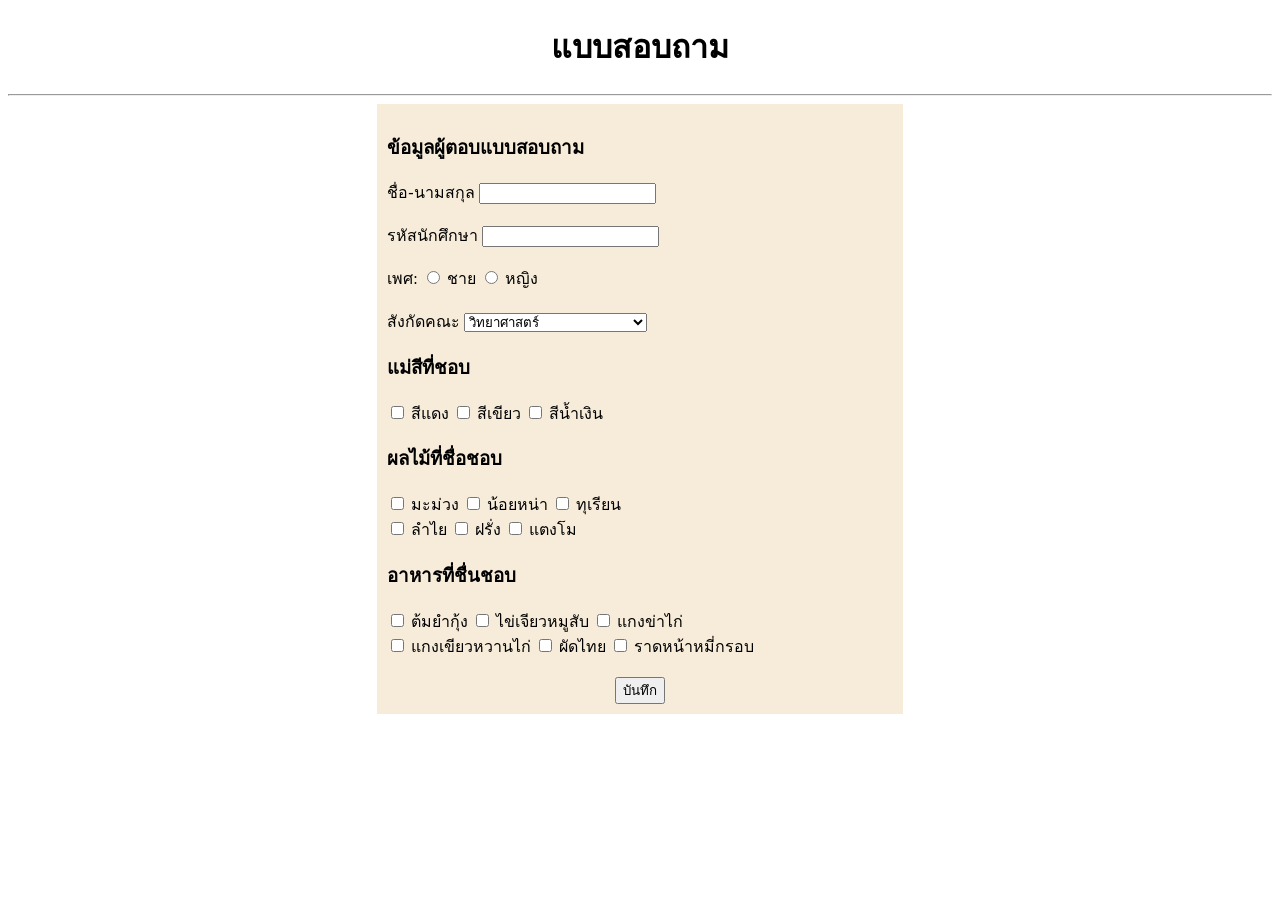
<file: index.html>
<!DOCTYPE html>
<html lang="en">

<head>
  <meta charset="UTF-8">
  <meta name="viewport" content="width=device-width, initial-scale=1.0">
  <title> Assignment01 </title>
</head>

<style>
    .container {
        background-color: rgb(247, 236, 218);
        width: 40%;
        margin: auto;
        padding: 10px;
    }

    .submit-button {
      display: block;
      margin: 0 auto;
      text-align: center;
    }
</style>
</head>

<body>
  <h1 style="text-align: center;"> แบบสอบถาม </h1>
  <hr>
<div class="container">
    <body>
        <h3> ข้อมูลผู้ตอบแบบสอบถาม </h3>
      
        <tbody>
        <label for="fname"> ชื่อ-นามสกุล </label>
        <input type="text" id="fname" name="fname"><br><br>
        <label for="lname"> รหัสนักศึกษา </label>
        <input type="password" id="lname" name="lname"><br><br>
      
        <label>เพศ:</label>
        <input type="radio" name="gender" value="male"> ชาย
        <input type="radio" name="gender" value="female"> หญิง<br><br>
      
        <label for="faculty"> สังกัดคณะ </label>
        <select id="faculty" name="faculty">
          <option value="Science"> วิทยาศาสตร์ </option>
          <option value="Engineering"> วิศวกรรมศาสตร์ </option>
          <option value="Computer science"> วิทยาการคอมพิวเตอร์ </option>
          <option value="Education"> ครุศาสตร์ </option>
          <option value="Business Administration and Management"> บริหารธุรกิจและการจัดการ 
          </option>
          <option value="Humanities"> มนุษยศาสตร์ </option>
          <option value="Industrial technology"> เทคโนโลยีอุตสาหกรรม </option>
          <option value="Agriculture"> เกษตรศาสตร์ </option>
          <option value="Nursing Science"> พยาบาลศาสตร์
          </option>
          <option value="Public health"> สาธารณสุขศาสตร์ </option>
          <option value="Thai traditional medicine and alternatives"> แพทย์แผนไทยและทางเลือก </option>
          <option value="Jurisprudence"> นิติศาสตร์ </option>
          </select><br>
      
        <h3> แม่สีที่ชอบ </h3>
          <input type="checkbox" name="vehicle1" value=" Red ">
          <label for="vehicle1">สีแดง</label>
          <input type="checkbox" name="vehicle2" value=" Green ">
          <label for="vehicle2">สีเขียว</label>
          <input type="checkbox" name="vehicle3" value=" Blue ">
          <label for="vehicle3">สีน้ำเงิน</label><br>
      
          <h3> ผลไม้ที่ชื่อชอบ </h3>
          <input type="checkbox" name="vehicle1" value=" มะม่วง ">
          <label for="vehicle1">มะม่วง</label>
          <input type="checkbox" name="vehicle2" value=" น้อยหน่า ">
          <label for="vehicle2"> น้อยหน่า </label>
          <input type="checkbox" name="vehicle3" value=" ทุเรียน ">
          <label for="vehicle3"> ทุเรียน </label><br>
          <input type="checkbox" name="vehicle1" value=" ลำไย ">
          <label for="vehicle1"> ลำไย </label>
          <input type="checkbox" name="vehicle2" value=" ฝรั่ง ">
          <label for="vehicle2"> ฝรั่ง </label>
          <input type="checkbox" name="vehicle3" value=" แตงโม ">
          <label for="vehicle3"> แตงโม </label><br>
      
          <h3> อาหารที่ชื่นชอบ </h3>
          <input type="checkbox" name="vehicle1" value=" ต้มยำกุ้ง ">
          <label for="vehicle1"> ต้มยำกุ้ง </label>
          <input type="checkbox" name="vehicle2" value=" ไข่เจียวหมูสับ ">
          <label for="vehicle2"> ไข่เจียวหมูสับ </label>
          <input type="checkbox" name="vehicle3" value=" แกงข่าไก่ ">
          <label for="vehicle3"> แกงข่าไก่ </label><br>
          <input type="checkbox" name="vehicle1" value=" แกงเขียวหวานไก่ ">
          <label for="vehicle1"> แกงเขียวหวานไก่ </label>
          <input type="checkbox" name="vehicle2" value=" ผัดไทย ">
          <label for="vehicle2"> ผัดไทย </label>
          <input type="checkbox" name="vehicle3" value=" ราดหน้าหมี่กรอบ ">
          <label for="vehicle3"> ราดหน้าหมี่กรอบ </label><br><br>
        </form>
      
        <input class="submit-button" type="submit" value="บันทึก">
      </tbody>
      </table>
      </body>
    </div>

</body>
</html>
</file>
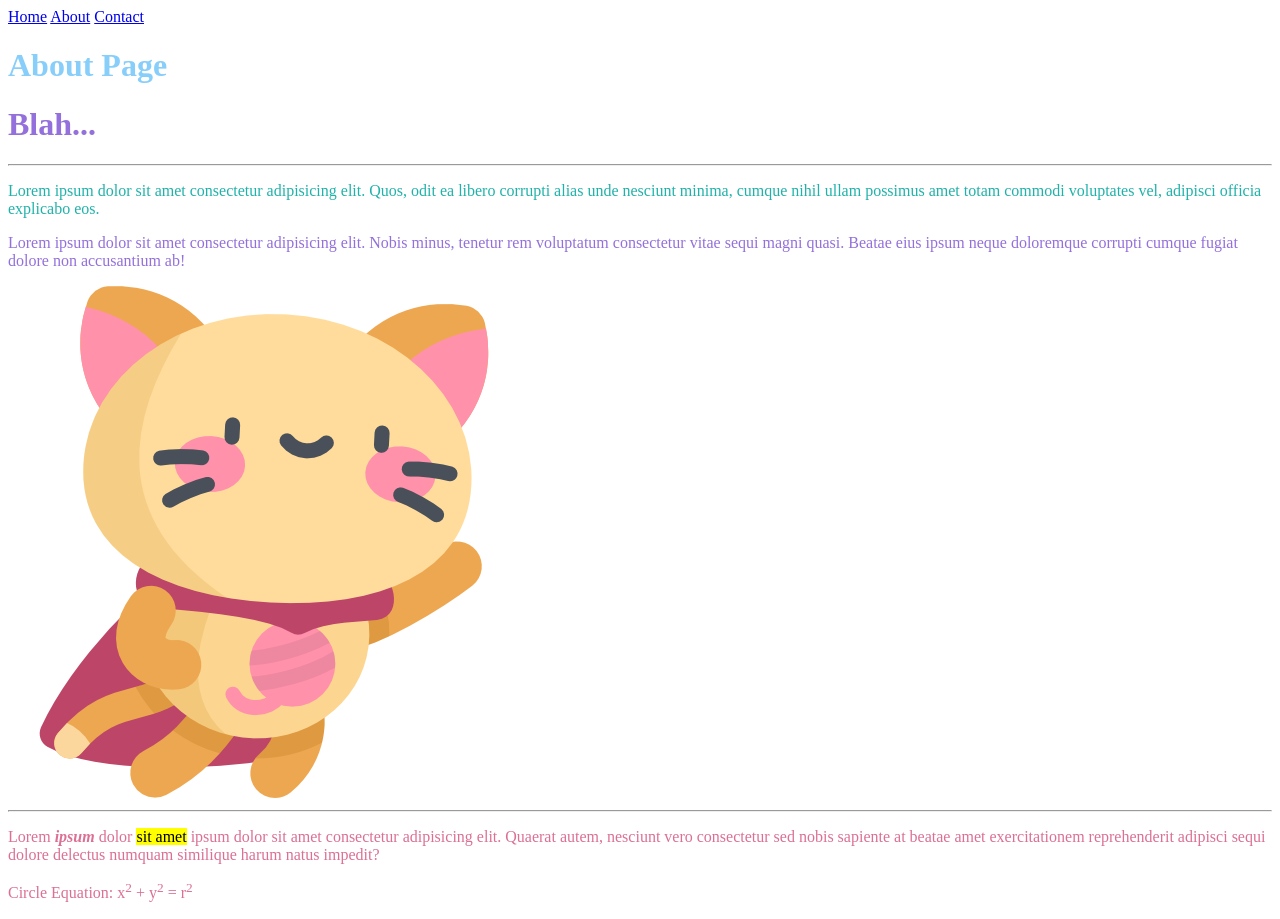
<file: about.html>
<!DOCTYPE html>
<html lang="en">
<head>
  <meta charset="UTF-8">
  <meta name="viewport" content="width=device-width, initial-scale=1.0">
  <title>Document</title>
  <link rel="stylesheet" href="css/mystyle.css">
  <style>
    h1{
      color: aquamarine;
    }
    p{
      color: palevioletred;
    }
  </style>
</head>
<body>
  <a href="index.html">Home</a>
  <a href="about.html">About</a> 
  <a href="contact.html">Contact</a>
  <h1 style="color: lightskyblue;">About Page</h1>
  <h1 class="p2">Blah...</h1>
  <hr>
  <p id="p1">Lorem ipsum dolor sit amet consectetur adipisicing elit. Quos, odit ea libero corrupti alias unde nesciunt minima, cumque nihil ullam possimus amet totam commodi voluptates vel, adipisci officia explicabo eos.</p>
  <p class="p2">Lorem ipsum dolor sit amet consectetur adipisicing elit. Nobis minus, tenetur rem voluptatum consectetur vitae sequi magni quasi. Beatae eius ipsum neque doloremque corrupti cumque fugiat dolore non accusantium ab!</p>
  <img title="cute" src="/cats/kitty (3).png" alt="">
 <hr>
 <p>Lorem <b><i>ipsum</i></b> dolor <mark>sit amet</mark> ipsum dolor sit amet consectetur adipisicing elit. Quaerat autem, nesciunt vero consectetur sed nobis sapiente at beatae amet exercitationem reprehenderit adipisci sequi dolore delectus numquam similique harum natus impedit?</p>
 <p>Circle Equation: x<sup>2</sup> + y<sup>2</sup> = r<sup>2</sup></p>
</body>
</html>
</file>
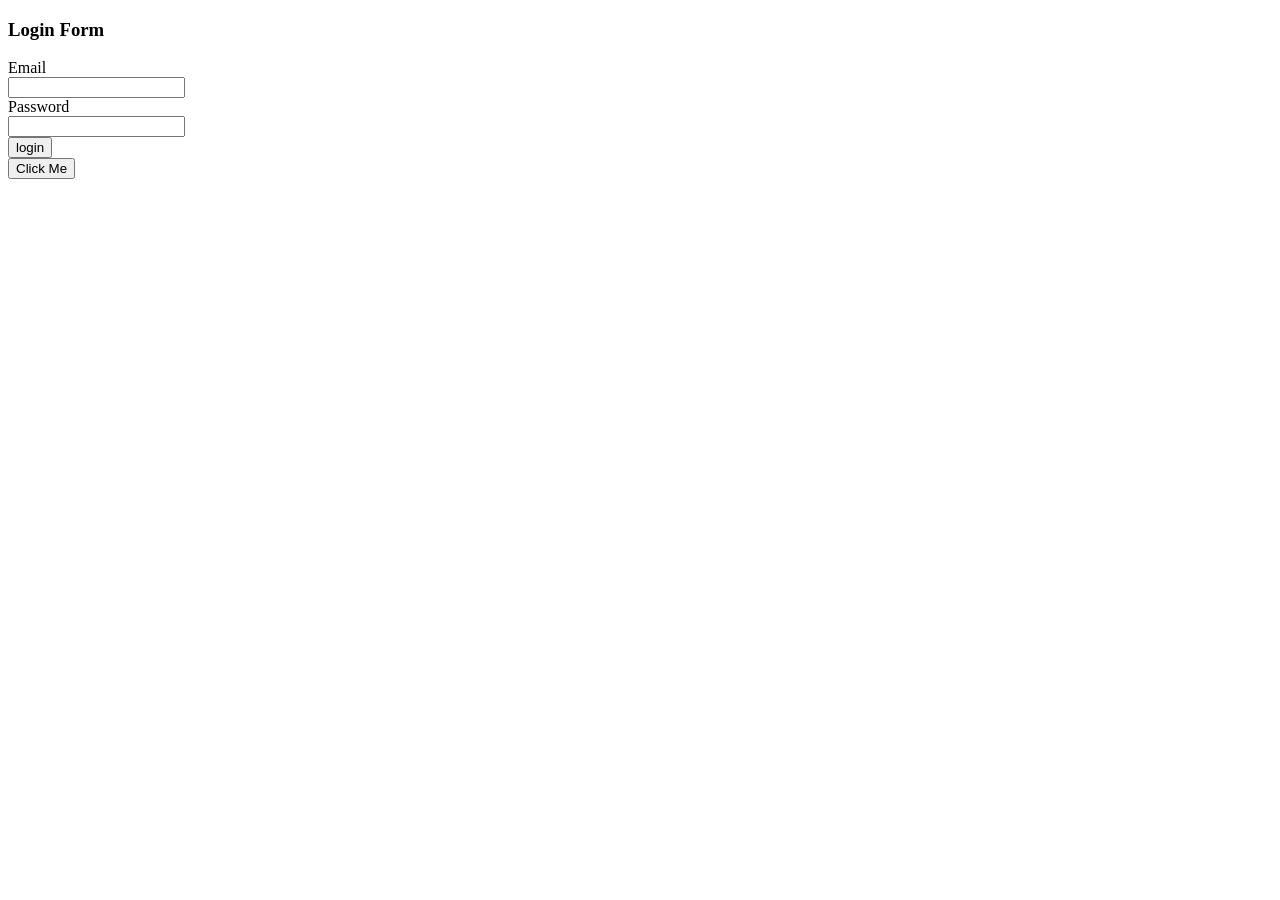
<file: form.html>
<!DOCTYPE html>
<html lang="en">
<head>
  <meta charset="UTF-8">
  <meta name="viewport" content="width=device-width, initial-scale=1.0">
  <title>Login Demo</title>
</head>
<body>
  <h3>Login Form</h3>
  <form method="get" novalidate> 
    <label>Email</label><br>
    <input type="text" name="email"><br>
    <label>Password</label><br>
    <input type="password" name="password"><br>
    <input type="submit" value="login"><br>
  </form>
  <input type="button" value="Click Me" onclick="alert('อย่าจับช้านนนน')">
</body>
</html>
</file>
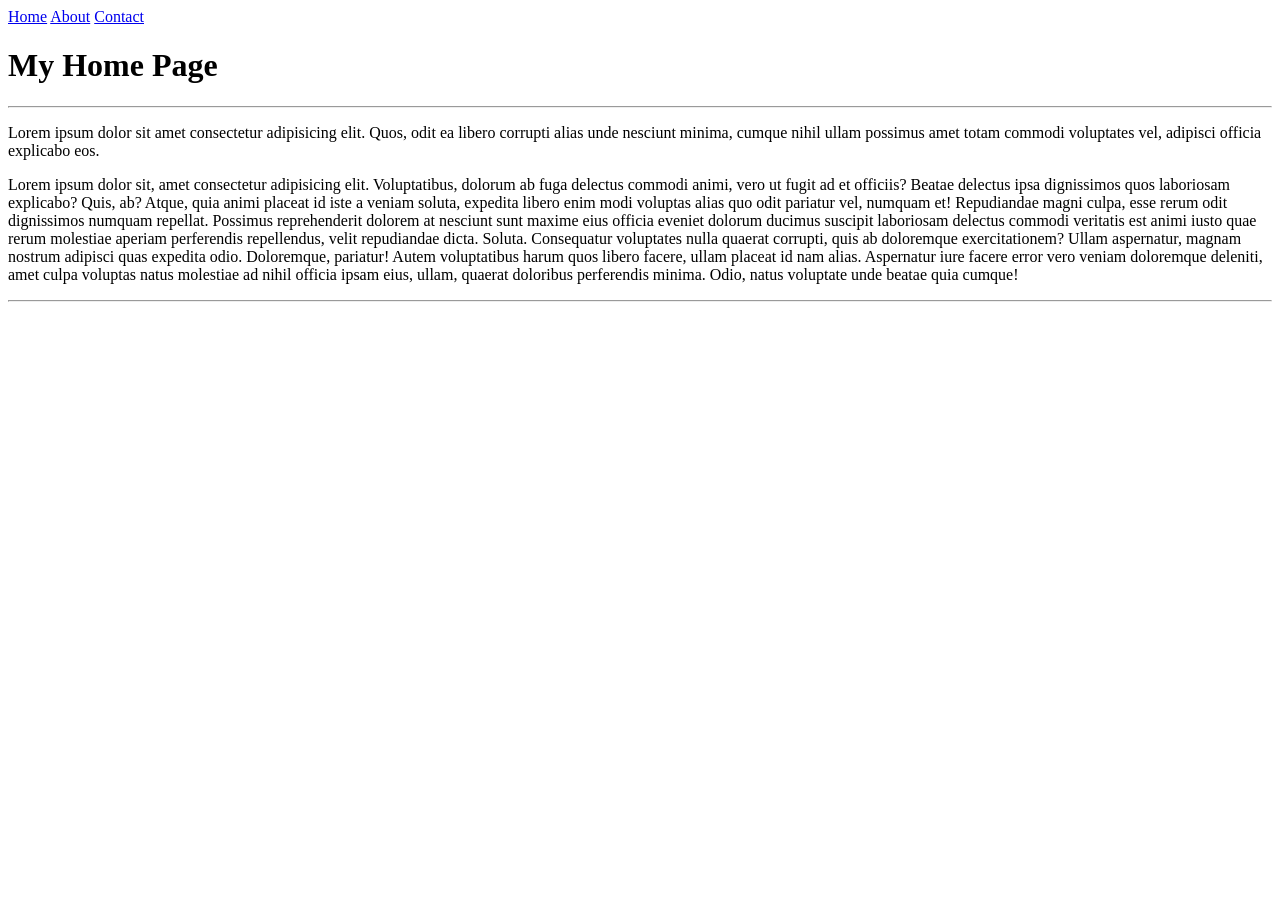
<file: index1.html>
<!DOCTYPE html>
<html lang="en">
<head>
  <meta charset="UTF-8">
  <meta name="viewport" content="width=device-width, initial-scale=1.0">
  <title>Document</title>
</head>
<body>
  <a href="index.html">Home</a>
  <a href="about.html">About</a>
  <a href="contact.html">Contact</a>
  <h1>My Home Page</h1>
  <hr>
  <p>Lorem ipsum dolor sit amet consectetur adipisicing elit. Quos, odit ea libero corrupti alias unde nesciunt minima, cumque nihil ullam possimus amet totam commodi voluptates vel, adipisci officia explicabo eos.</p>
  <p>Lorem ipsum dolor sit, amet consectetur adipisicing elit. Voluptatibus, dolorum ab fuga delectus commodi animi, vero ut fugit ad et officiis? Beatae delectus ipsa dignissimos quos laboriosam explicabo? Quis, ab?
  Atque, quia animi placeat id iste a veniam soluta, expedita libero enim modi voluptas alias quo odit pariatur vel, numquam et! Repudiandae magni culpa, esse rerum odit dignissimos numquam repellat.
  Possimus reprehenderit dolorem at nesciunt sunt maxime eius officia eveniet dolorum ducimus suscipit laboriosam delectus commodi veritatis est animi iusto quae rerum molestiae aperiam perferendis repellendus, velit repudiandae dicta. Soluta.
  Consequatur voluptates nulla quaerat corrupti, quis ab doloremque exercitationem? Ullam aspernatur, magnam nostrum adipisci quas expedita odio. Doloremque, pariatur! Autem voluptatibus harum quos libero facere, ullam placeat id nam alias.
  Aspernatur iure facere error vero veniam doloremque deleniti, amet culpa voluptas natus molestiae ad nihil officia ipsam eius, ullam, quaerat doloribus perferendis minima. Odio, natus voluptate unde beatae quia cumque!</p>
 <hr>
</body>
</html>
</file>
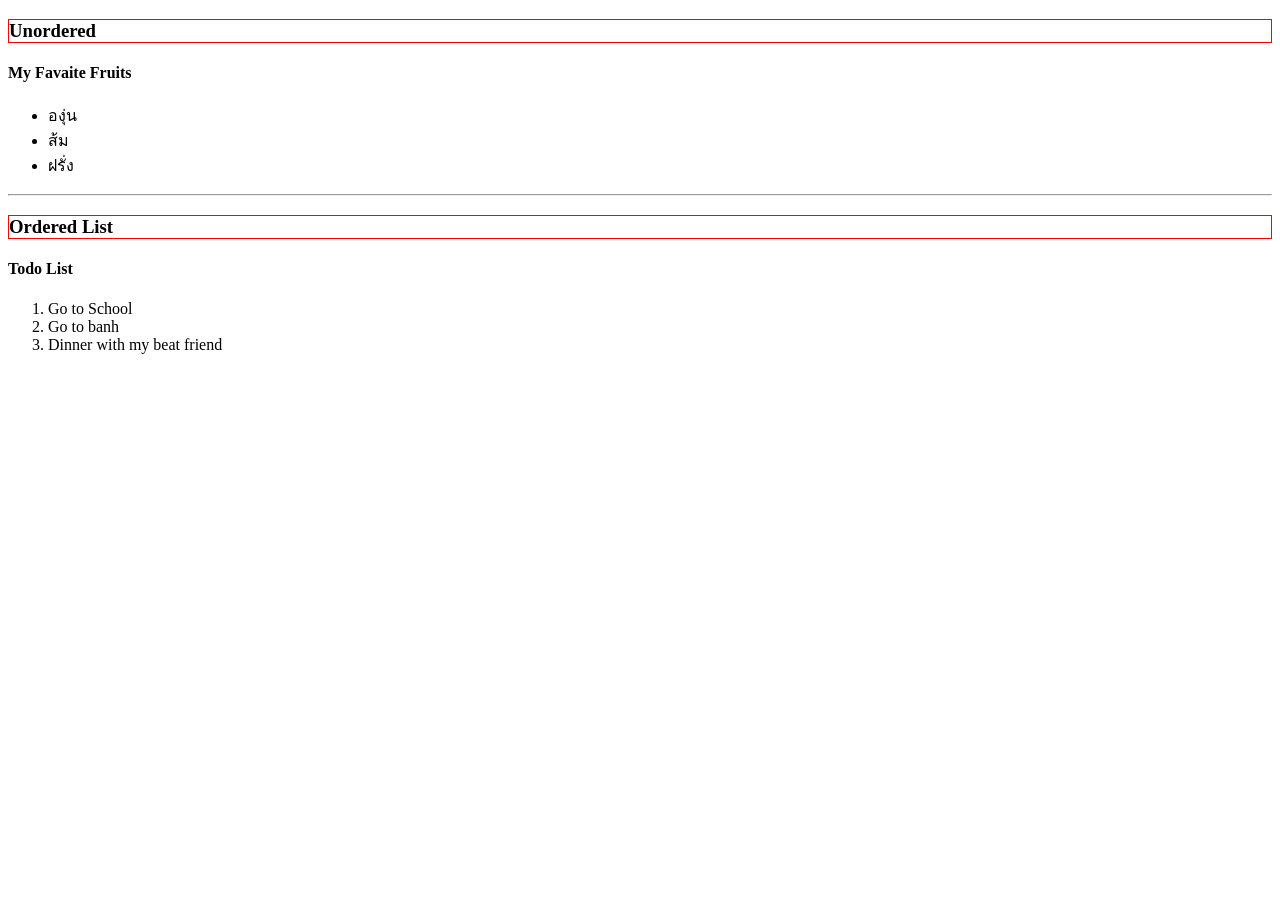
<file: list.html>
<!DOCTYPE html>
<html lang="en">
<head>
  <meta charset="UTF-8">
  <meta name="viewport" content="width=device-width, initial-scale=1.0">
  <title>Show List in HTML</title>
  <style>
    h3 {
      border: 1px solid red; 
    }
  </style>
</head>
<body>
  <h3>Unordered</h3>
  <h4>My Favaite Fruits</h4>
  <ul>
    <li>องุ่น</li>
    <li>ส้ม</li>
    <li>ฝรั่ง</li>
  </ul>
  <hr>
  <h3>Ordered List</h3>
  <h4>Todo List</h4>
  <ol>
    <li>Go to School</li>
    <li>Go to banh</li>
    <li>Dinner with my beat friend</li>
  </ol>
</body>
</html>
</file>
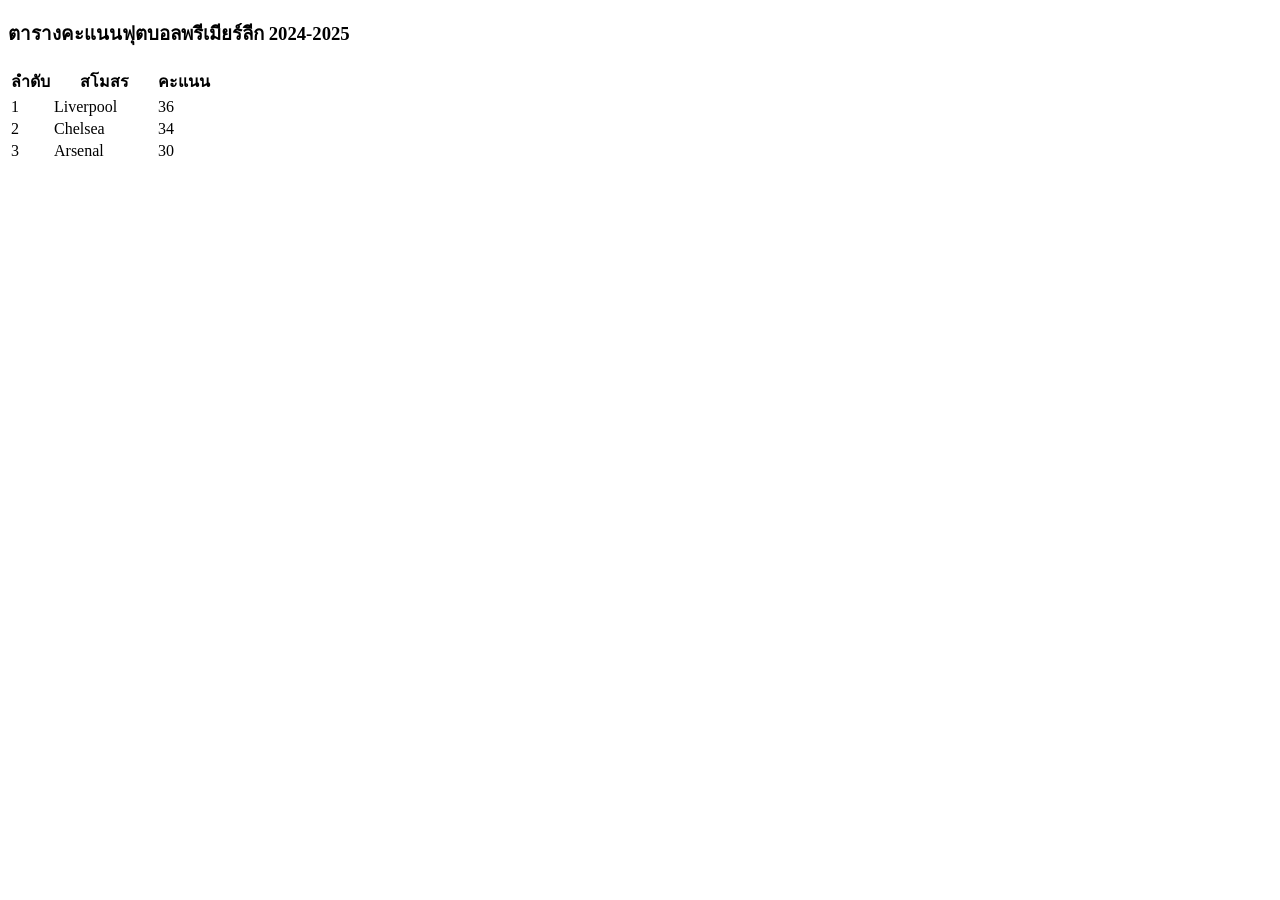
<file: table.html>
<!DOCTYPE html>
<html lang="en">
<head>
  <meta charset="UTF-8">
  <meta name="viewport" content="width=device-width, initial-scale=1.0">
  <title>Document</title>
</head>
<body>
  <h3>ตารางคะแนนฟุตบอลพรีเมียร์ลีก 2024-2025</h3>
  <table>
    <thead>
      <th>ลำดับ</th>
      <th width="100">สโมสร</th>
      <th>คะแนน</th>
    </thead>
    <tbody>
      <tr>
        <td>1</td>
        <td>Liverpool</td>
        <td>36</td>
      </tr>
    </tbody>
      <tr>
        <td>2</td>
        <td>Chelsea</td>
        <td>34</td>
      </tr>
    </tbody>
      <tr>
        <td>3</td>
        <td>Arsenal</td>
        <td>30</td>
      </tr>
    </tbody>
  </table>
</body>
</html>
</file>
<file: css/mystyle.css>
p#p1 {
  color: lightseagreen;
}
.p2 {
  color: mediumpurple;
}
</file>
